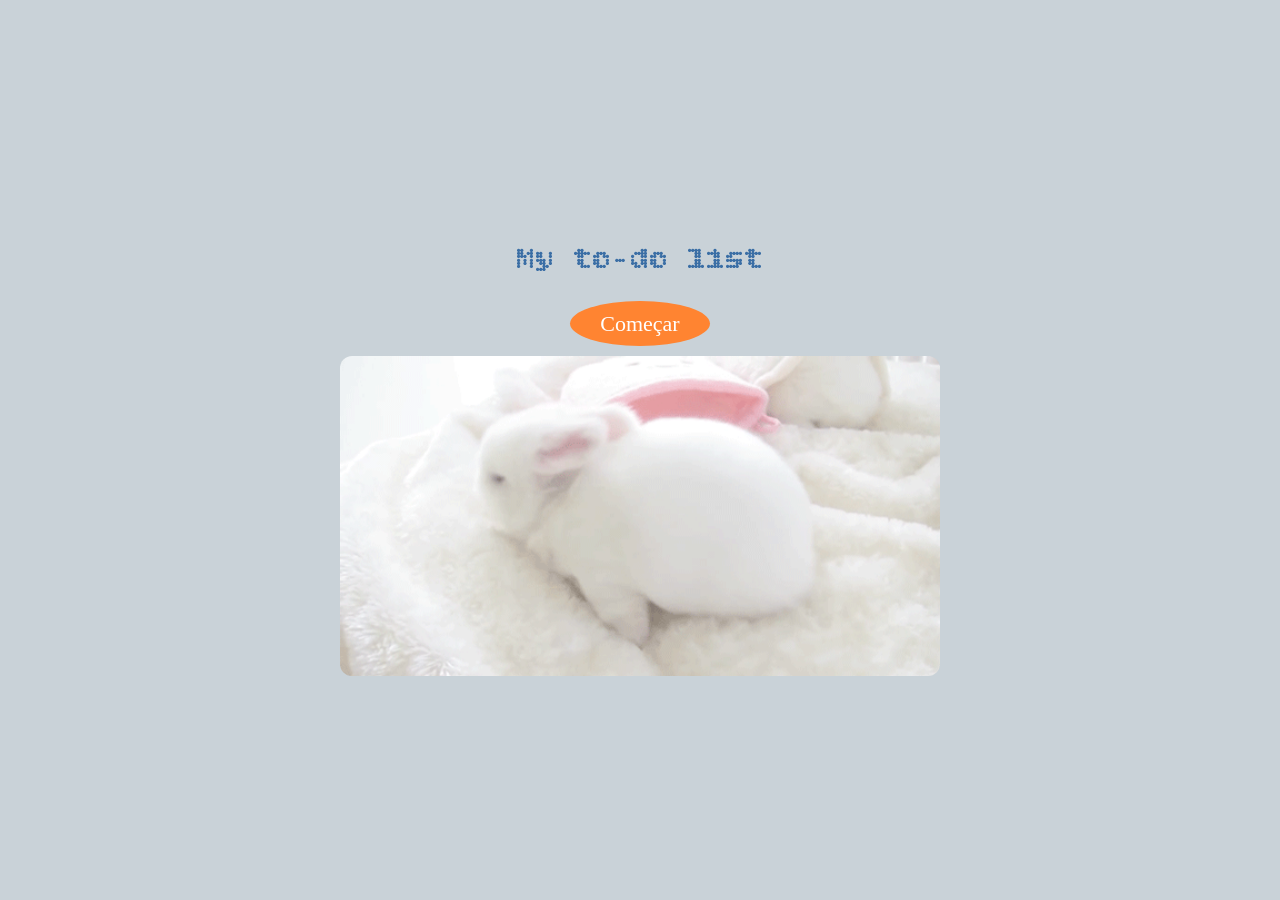
<file: index.html>
<!DOCTYPE html>
<html lang="pt-br">
<head>
    <meta charset="UTF-8">
    <meta name="viewport" content="width=device-width, initial-scale=1.0">
    <link rel='icon' type='image/png' href="coelho.png">
        <link rel="stylesheet" href="style.css">
        <script src="script.js"></script>
</head>
<body>
    <div class="container">
<h1 class="titulo1">My to-do list</h1>
<a href='todolist.html'>
<button class='começar' id="start">Começar</button>
</a>
<img src="gif.gif" class="gif">
</div>
</body>
</html>
</file>
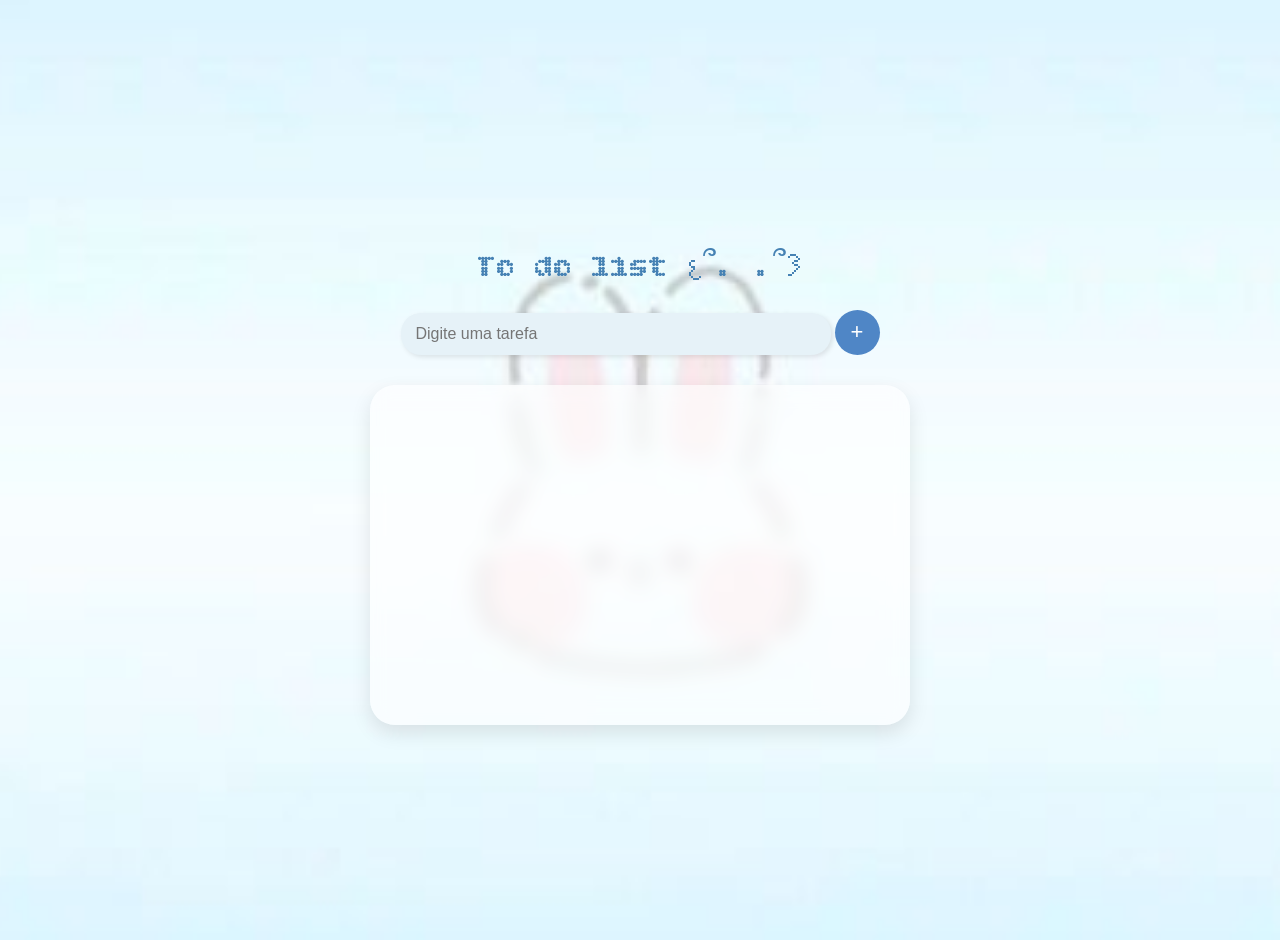
<file: todolist.html>
<!DOCTYPE html>
<html lang="pt-br">
<head>
    <meta charset="UTF-8">
    <meta name="viewport" content="width=device-width, initial-scale=1.0">
    <title>Document</title>
           <link rel="stylesheet" href="style.css">
</head>
<body class="body2">
    <h1 class="titulo2">To do list 𐔌՞. .՞𐦯</h1>

<div class="add-task">
  <input class="tarefa" type="text" id="tarefa" placeholder="Digite uma tarefa">
  <button id="button" type="button">+</button>
</div>

<div class="task-container">
  <ul id="lista"></ul>
</div>
      <script src="script.js"></script>
</body>
</html>
</file>
<file: style.css>
@import url('https://fonts.googleapis.com/css2?family=Bitcount+Grid+Double:wght@100..900&display=swap');

body {
    margin: 0;
    height: 100vh;
    display: flex;
    justify-content: center;
    align-items: center;
    background-color: #c9d2d8;
}

.container {
    text-align: center;
}

.titulo1 {
    font-family: "Bitcount Grid Double", system-ui;
  font-optical-sizing: auto;
  font-weight: 400;
  font-style: normal;
  font-variation-settings:
    "slnt" 0,
    "CRSV" 0.5,
    "ELSH" 0,
    "ELXP" 0;
    text-align: center;
    color:#3a6ea5
}

.começar {

  width: 20%;
  height: 45px;
  border-radius: 50%;
  border: none;
  font-size: 22px;
  background: #ff8431;
  color: white;
  cursor: pointer;
  transition: 0.3s;
  font-family: 'Times New Roman', Times, serif;
}

.gif {
  margin-top: 10px;
  width: 600px;
  border-radius: 12px;
}

.titulo2 {
    text-align: center;
   font-family: "Bitcount Grid Double", system-ui;
  font-optical-sizing: auto;
  font-weight: 400;
  font-variation-settings:
    "slnt" 0,
    "CRSV" 0.5,
    "ELSH" 0,
    "ELXP" 0;
     display:block;
    justify-content: center;
    align-items: center;
    color:steelblue;
    
}

.tarefa {
    align-items: center;
    border-radius: 8px;
    background-color: rgb(207, 232, 248);
    border-color: rgb(207, 232, 248);
    width: 500px;

}

.button {
    border-radius: 8px;
    background-color: rgb(207, 232, 248);
    border-color: rgb(207, 232, 248);
}

.body2 {
    background-color: aliceblue;
    display: flex;
    flex-direction: column;
padding-top:40px; 
    align-items: center;   
    min-height: 100vh;
    margin: 0;
    background-image: url("backazul.jpg");
  background-size: cover;
  background-position: center; 
  background-repeat: no-repeat;
  
}

#lista {
    list-style: disc;   
    padding-left: 20px;
}

#lista li {
    display:block;
      
}

.add-task input {
      width: 400px;
  padding: 12px 15px;
  border-radius: 20px;
  border: none;
  outline: none;
  font-size: 16px;
  background: #e6f2f8;
  box-shadow: 2px 2px 5px rgba(0,0,0,0.1);
}

.add-task button {
  width: 45px;
  height: 45px;
  border-radius: 50%;
  border: none;
  font-size: 22px;
  background: #4f86c6;
  color: white;
  cursor: pointer;
  transition: 0.3s;
}

.add-task button:hover {
  background: #3a6ea5;
  transform: scale(1.1);
}

.task-container {
  width: 500px;
  min-height: 300px;
  margin: 30px auto;
  padding: 20px;
  border-radius: 25px;
  background: rgba(255,255,255,0.6);
  backdrop-filter: blur(10px);
  box-shadow: 0 8px 20px rgba(0,0,0,0.1);
  max-height: 350px;
  overflow-y: auto;
}

.task-container ul {
  list-style: none;
  padding: 0;
}

.task-container li {
  background: white;
  padding: 10px;
  border-radius: 15px;
  margin-bottom: 10px;
  box-shadow: 0 3px 8px rgba(0,0,0,0.05);
}
</file>
